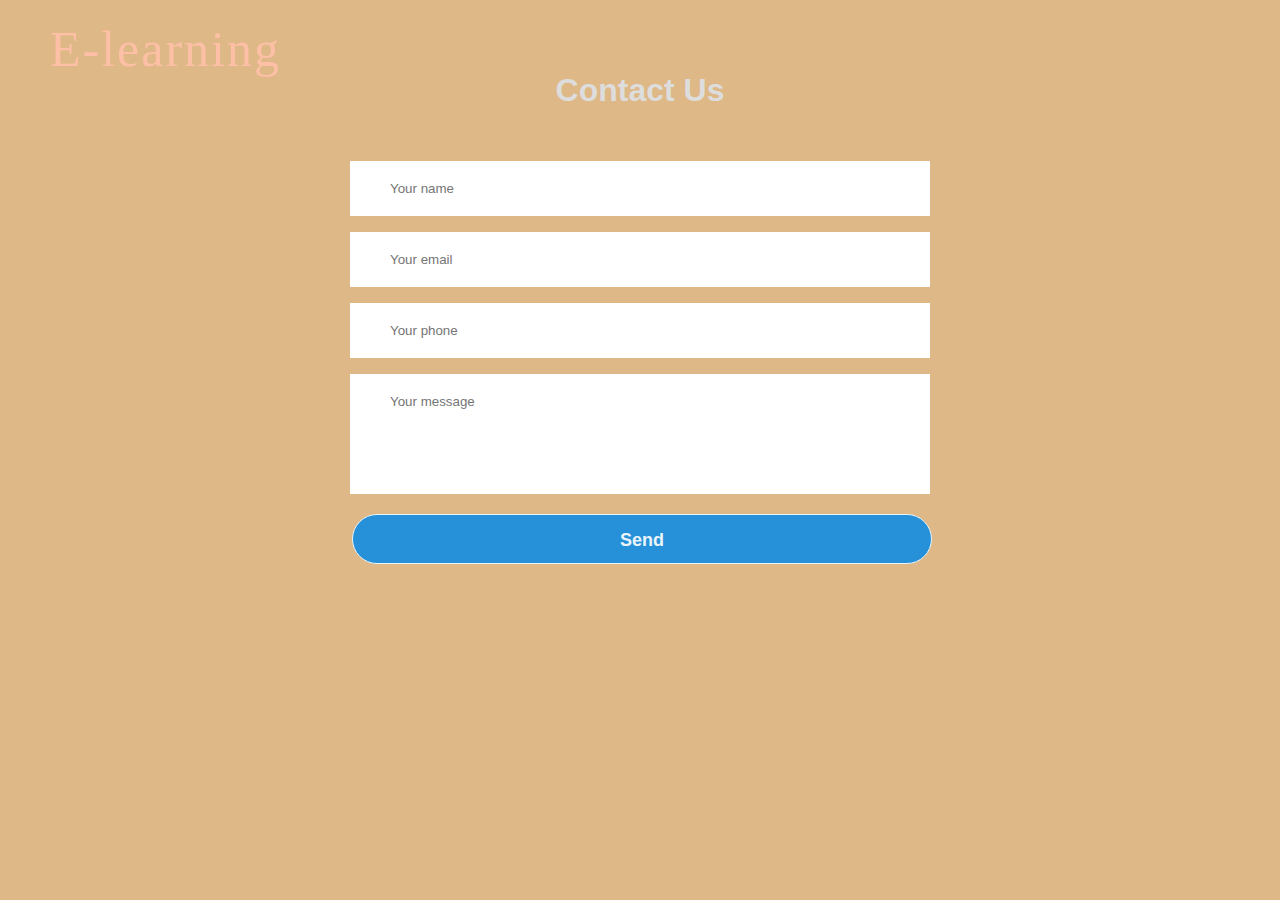
<file: contact.html>
<!DOCTYPE html>
<html lang="en" dir="ltr">
  <head>
    <meta charset="utf-8">
    <title>Contact Us</title>
    <link rel="stylesheet" href="style.css">
    <meta name="viewport" content="width=device-width, initial-scale=1">
     <style>*{
  margin: 0;
  padding: 0;
  font-family: "montserrat",sans-serif;
}
body,html{
height: 100%;
} 
 .navbar-brand {
	    color: rgba(255, 192, 167, 0.932);
        font-size: 50px;
        font-family: Georgia, 'Times New Roman', Times, serif;
        letter-spacing: 2px;
        position: absolute;
        top: 20px;
        left: 50px;
}
.contact-section{
  background-color: burlywood;
background-repeat:  no-repeat;
background-position: center ;
height: 100%;
  background-size: cover;
  /*padding: 40px 0;*/
}
.contact-section h1{
  text-align: center;
  color: #ddd;
}
.border{
  width: 100px;
  height: 10px;
  background: #34495e;
  margin: 40px auto;
}

.contact-form{
  max-width: 600px;
  margin: auto;
  padding: 0 10px;
  overflow: hidden;
}

.contact-form-text{
  display: block;
  width: 100%;
  box-sizing: border-box;
  margin: 16px 0;
  border: 0;
  background: #fff;
  padding: 20px 40px;
  outline: none;
  color: black;
  transition: 0.5s;
}
.contact-form-text:focus{
  box-shadow: 0 0 10px 4px  rgba(255, 192, 167, 0.932);;
}
textarea.contact-form-text{
  resize: none;
  height: 120px;
}
.contact-form-btn{
  background-color :black;
  border: none;
  color: black;
  padding: 15px 32px;
  text-align: center;
  text-decoration: none;
  display: inline-block;
  font-size: 16px;
  margin: 4px 2px;
  cursor: pointer;
}

.contact-form-btn:hover{
  background:#f59f7d;
}
</style> 
 </head>
  <body>

<div class="contact-section">
  <p class="navbar-brand" href="#">E-learning</p><br><br>

<br><br>
  <h1>Contact Us</h1>
 <br><br>
  <form class="contact-form" action="index.html" method="post">
    <input type="text" class="contact-form-text" placeholder="Your name">
    <input type="email" class="contact-form-text" placeholder="Your email">
    <input type="text" class="contact-form-text" placeholder="Your phone">
    <textarea class="contact-form-text" placeholder="Your message"></textarea>
    <input type="submit" class="contact-form-btn" value="Send">
  </form>
</div>


  </body>
</html>
</file>
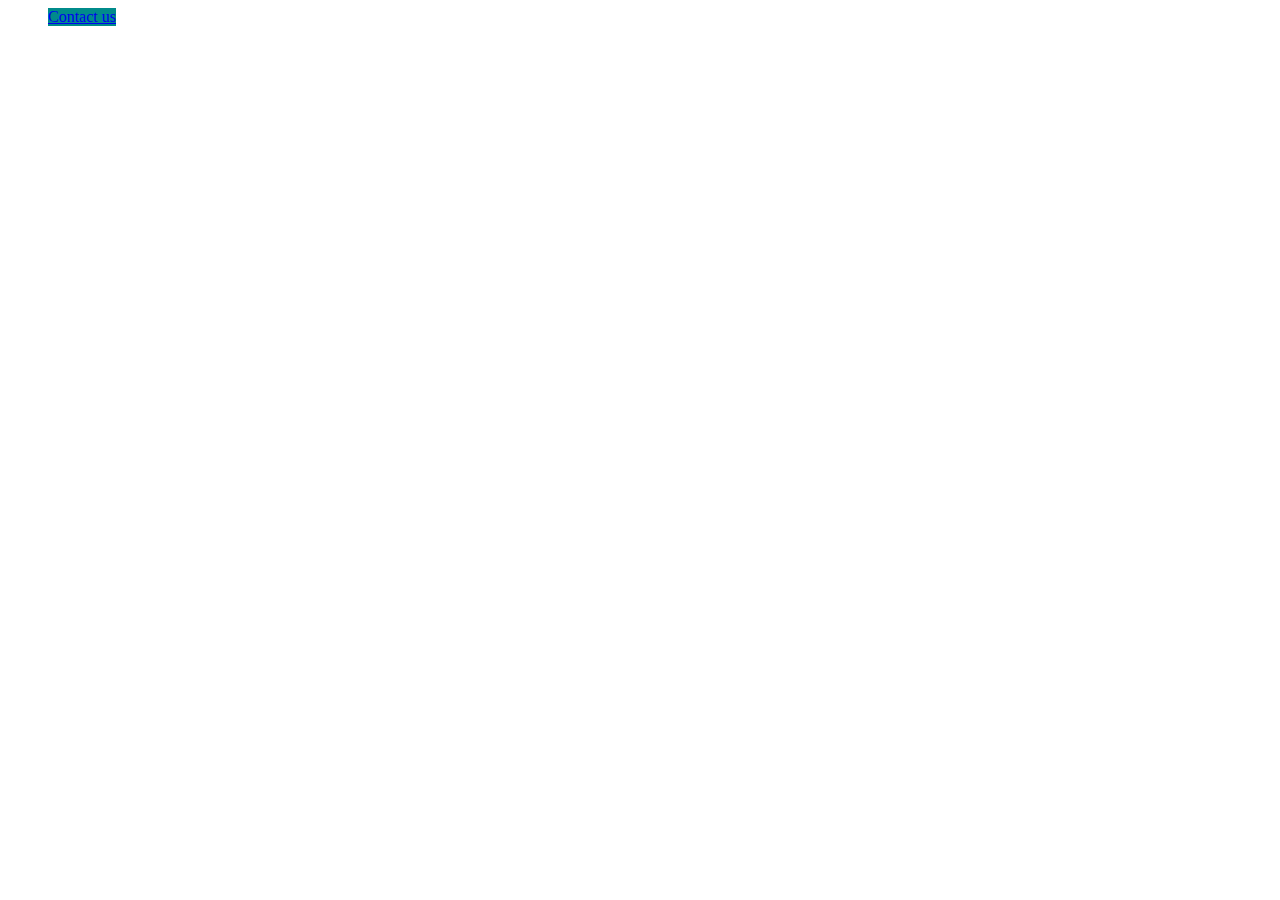
<file: home.html>
<!DOCTYPE html>

<html lang="en">
<head>
    <link href="https://cdn.jsdelivr.net/npm/bootstrap@5.0.0-beta1/dist/css/bootstrap.min.css" rel="stylesheet" integrity="sha384-giJF6kkoqNQ00vy+HMDP7azOuL0xtbfIcaT9wjKHr8RbDVddVHyTfAAsrekwKmP1" crossorigin="anonymous">    
    <meta charset="UTF-8">
    <title>E-Learning</title>
    
   <!--  <link rel="stylesheet" href="home.css">   -->  
   <style type="text/css">
       .nav-area
       {
         position: fixed;
         background-color: darkcyan;
         margin-top:10px;
         width: auto;
       }
        .nav-area li
       {
         position: fixed;
         background-color: darkcyan;
         margin-top: -10px;
         width: auto;
         display: inline-block;
       }
   </style>
      
</head>

<body >
    <header>
    <!-- <div class="wrapper"> -->
<ul class="nav-area">
<li><a href="home.html">Home</a></li>
<li><a href="login.php">Login</a></li>
<li><a href="register.php">Register</a></li>
<li><a href="about.html">About</a></li>
<li><a href="contact.html">Contact us</a></li>
</ul>
</div>
    
<!-- <div class="welcome-text">
        <h1>
E-<span>Learning</span></h1>
<a href="#">Login</a>
    </div> -->
</header>

</body>
</html>
</file>
<file: style.css>
@import url('https://fonts.googleapis.com/css2?family=Noto+Sans:wght@700&family=Poppins:wght@400;500;600&display=swap');
*{
  margin: 0;
  padding: 0;
  box-sizing: border-box;
  font-family: "Poppins", sans-serif;
}
.container_12,

.container_16 {

  margin-left: auto;

  margin-right: auto;

  width: 960px;

}

.grid_16 {

  display: inline;

  float: left;

  margin-left: 10px;

  margin-right: 10px;

}
@import url();
*{
  margin: 0;
  padding: 0;
  box-sizing: border-box;
  font-family: "Poppins", sans-serif;
}
body{
  margin: 0;
  padding: 0;
  
  height: 100vh;
  overflow: hidden;
}
.center{
  position: absolute;
  top: 50%;
  left: 50%;
  transform: translate(-50%, -50%);
  width: 400px;
  background: white;
  border-radius: 10px;
  box-shadow: 10px 10px 15px rgba(0,0,0,0.05);
}
.center h1{
  text-align: center;
  padding: 20px 0;
  border-bottom: 1px solid silver;
}
.center form{
  padding: 0 40px;
  box-sizing: border-box;
}
form .txt_field{
  position: relative;
  border-bottom: 2px solid #adadad;
  margin: 30px 0;
}
.txt_field input{
  width: 100%;
  padding: 0 5px;
  height: 40px;
  font-size: 16px;
  border: none;
  background: none;
  outline: none;
}
.txt_field label{
  position: absolute;
  top: 50%;
  left: 5px;
  color: #adadad;
  transform: translateY(-50%);
  font-size: 16px;
  pointer-events: none;
  transition: .5s;
}
.txt_field span::before{
  content: '';
  position: absolute;
  top: 40px;
  left: 0;
  width: 0%;
  height: 2px;
  background: #2691d9;
  transition: .5s;
}
.txt_field input:focus ~ label,
.txt_field input:valid ~ label{
  top: -5px;
  color: #2691d9;
}
.txt_field input:focus ~ span::before,
.txt_field input:valid ~ span::before{
  width: 100%;
}
.pass{
  margin: -5px 0 20px 5px;
  color: #a6a6a6;
  cursor: pointer;
}
.pass:hover{
  text-decoration: underline;
}
input[type="submit"]{
  width: 100%;
  height: 50px;
  border: 1px solid;
  background: #2691d9;
  border-radius: 25px;
  font-size: 18px;
  color: #e9f4fb;
  font-weight: 700;
  cursor: pointer;
  outline: none;
}
input[type="submit"]:hover{
  border-color: #2691d9;
  transition: .5s;
}
.signup_link{
  margin: 30px 0;
  text-align: center;
  font-size: 16px;
  color: #666666;
}
.signup_link a{
  color: #2691d9;
  text-decoration: none;
}
.signup_link a:hover{
  text-decoration: underline;
}
</file>
<file: home.css>
* {
	margin: 0;
	padding: 0;
}

.wrapper {

	width: 1170px;
	margin: auto;
}
body {
	font-family: 'Poppins', sans-serif;
}
header {
	background: linear-gradient(rgba(0, 0, 0, 0.8), rgba(0, 0, 0, 0.8)), url(https://economictimes.indiatimes.com/thumb/msid-68850155,width-1200,height-900,resizemode-4,imgsize-148529/elearning-getty.jpg?from=mdr);
	height: 100vh;
	-webkit-background-size: cover;
	background-size: cover;
	background-position: center center;
	position: relative;
}
.nav-area {
	float: right;
	list-style: none;
	margin-top: 30px;
}
.nav-area li {
	display: inline-block;
}
.nav-area li a {
	color: #fff;
	text-decoration: none;
	padding: 5px 20px;
	font-family: poppins;
	font-size: 16px;
	text-transform: uppercase;
}
.nav-area li a:hover {
	background: #fff;
	color: #333;
}
.logo {
	float: left;
}
.logo img {
	width: 100%;
	padding: 15px 0;
}
.welcome-text {
	position: absolute;
	width: 600px;
	height: 300px;
	margin: 20% 30%;
	text-align: center;
}
.welcome-text h1 {
	text-align: center;
	color: #fff;
	text-transform: uppercase;
	font-size: 60px;
}
.welcome-text h1 span {
	color: #00fecb;
}
.welcome-text a {
	border: 1px solid #fff;
	padding: 10px 25px;
	text-decoration: none;
	text-transform: uppercase;
	font-size: 14px;
	margin-top: 20px;
	display: inline-block;
	color: #fff;
}
.welcome-text a:hover {
	background: #fff;
	color: #333;
}
/*resposive*/

@media (max-width:600px) {
	.wrapper {
		width: 100%;
	}
	.logo {
		float: none;
		width: 50%;
		text-align: center;
		margin: auto;
	}
	img {
		width: ;
	}
	.nav-area {
		float: none;
		margin-top: 0;
	}
	.nav-area li a {
		padding: 5px;
		font-size: 11px;
	}
	.nav-area {
		text-align: center;
	}
	.welcome-text {
		width: 100%;
		height: auto;
		margin: 30% 0;
	}
	.welcome-text h1 {
		font-size: 30px;
	}
}
</file>
